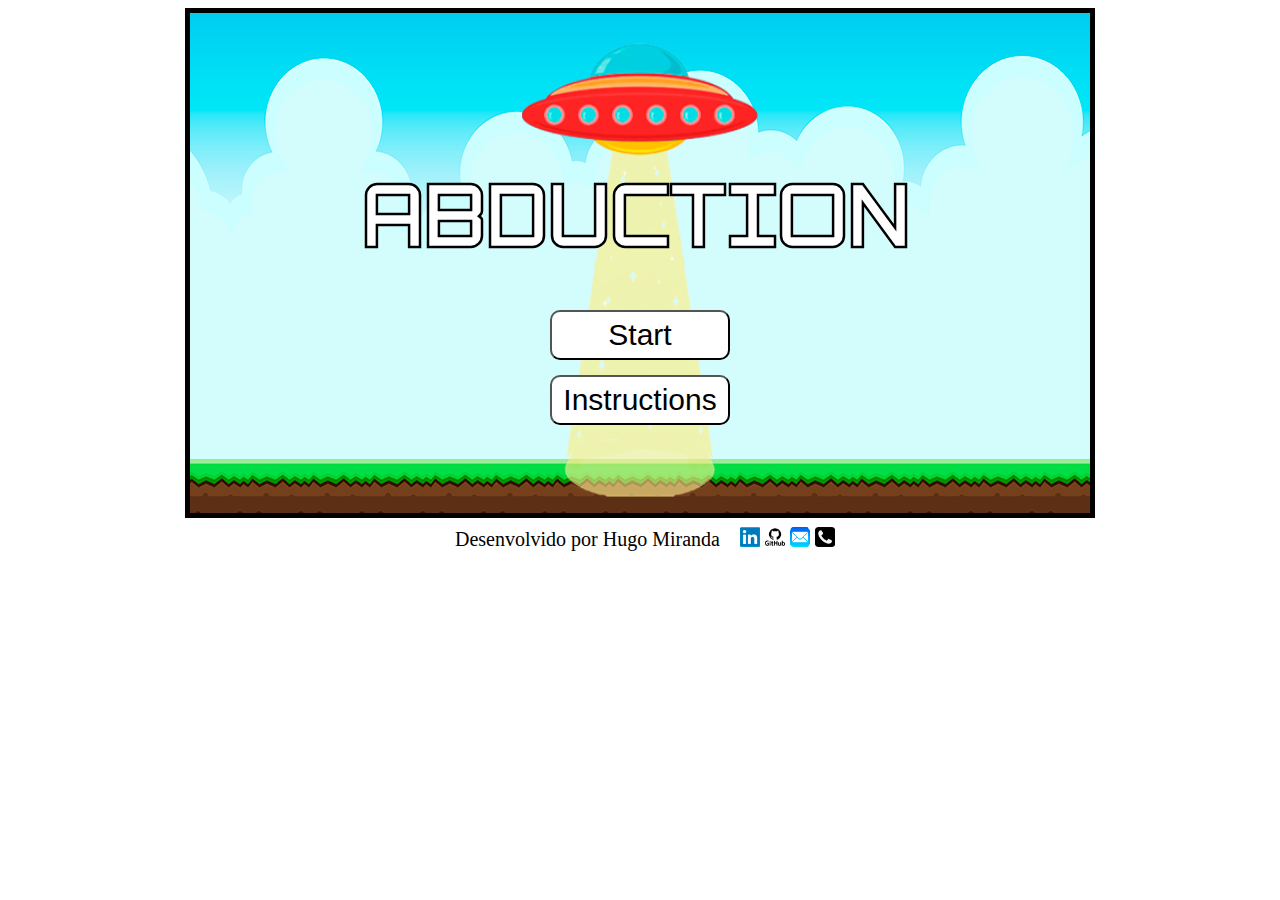
<file: index.html>
<!DOCTYPE html>
<html lang="en">
  <head>
    <meta charset="UTF-8" />
    <meta http-equiv="X-UA-Compatible" content="IE=edge" />
    <meta name="viewport" content="width=device-width, initial-scale=1.0" />
    <link rel="stylesheet" href="./styles/styles.css" />
    <script src="./javascript/script.js" defer></script>
    <title>Abduction Game</title>
    <link rel="apple-touch-icon" sizes="180x180" href="./favicon_io/apple-touch-icon.png">
    <link rel="icon" type="image/png" sizes="16x16" href="./favicon_io/favicon-16x16.png">
    <link rel="manifest" href="./favicon_io/site.webmanifest">
    <link rel="icon" type="image/png" sizes="32x32" href="./favicon_io/favicon-32x32.png">
  </head>
  <body>
    <!-- <audio constrols autoplay loop>
      <source src="./sounds/backgroundMusic.mp3" type="audio/mp3">
    </audio> -->
    

    <div id="game-over">
      <h1>GAME OVER</h1>
      <button id="play-again-btn">Play Again</button>
    </div>
    <canvas id="canvas" width="900" height="500"></canvas>
    </canvas>
    
    <div id="start-screen">

      <div id="start-screen-elements">
      <h1 class="title">ABDUCTION</h1>
      <img id="title-ufo" src="./img/UFO red with ligth.png" alt="image of a red ufo, with a abduction light">
      <button id="start-btn">Start</button>
      <button id="instructions-btn">Instructions</button>
    </div>

    <div id="instructions-screen">
      <h1>GAME INSTRUCTIONS</h1>
      <button id="back-btn">x</button>


      <p>
        You are a flying saucer pilot and you are passing through a little planet called Earth.
Your objective is to accumulate points by abducting the beings that appear on your way, while avoiding obstacles that damage your ship and can destroy you.
       
        <section id="move-and-light">
          <p>
            Use the arrow keys to move around
         <br>
         <img class="move-instruction" src="./img/move-instructions.png" alt="image of ufo and direction keys">
         </p>
         <p>
          Use a tecla SPACE para liberar a luz. 
        <br>
        <img class="light-use-instruction" src="./img/ligth-ativaction.gif" alt="image of ufo">
        </p>
          <!-- <div id="instructions-image">
            
            
          </div> -->
        </section>
        
        <section id="instruction-points">
        <p>
          This planet has diverse beings and each one provides a different score when abducted.
          The inhabitants of the planet also produce dangerous things, be careful when abducting them, as they lower your score.
        
      </p>
      <img src="./img/intruction-points.png" alt="Imagem mostrando a pontuação de cada elemento">
   </section> 
  </div>

    </div>

   

    <footer>
      <p>Desenvolvido por Hugo Miranda</p>
      <div id="contact-links">
        <a href="https://www.linkedin.com/in/hugolomba" target="_blank"
          ><img src="./img/linkedin.png"
        /></a>
        <a href="https://github.com/hugolomba" target="_blank"><img src="./img/github.png" /></a>
        <a href="mailto:hmlomba@gmail.com"><img src="./img/email.png" /></a>
        <a href="tel:+5522981141552"><img src="./img/phone.png" /></a>
        

      </div>
    </footer>
  </body>
</html>
</file>
<file: styles/styles.css>
@font-face {
  font-family: Adventure;
  src: url(../Adventure.ttf);
}

body {
  display: flex;
  justify-content: space-around;
  flex-direction: column;
  align-items: center;
  /* background-image: radial-gradient(rgba(0, 183, 70, 0) 0.5px, #5ea9d4 0.5px);
  background-color: #e5e5f7;
  background-size: 10px 10px; */
  /* opacity: 0.8; */

  background-color: rgb(255, 255, 255);
  background-image: url("https://www.transparenttextures.com/patterns/stardust.png");
}

canvas {
  border: 5px solid black;
  display: none;
  background-image: url(../img/fundo.png);
  backface-visibility: visible;
}

#start-screen {
  font-family: Adventure;
  /* letter-spacing: -3px; */
  border: 5px solid black;
  width: 900px;
  height: 500px;
  background-image: url(../img/fundo.png);

  display: flex;
  flex-direction: column;
  align-content: stretch;
  justify-content: center;
  align-items: center;
  background-color: rgba(255, 255, 255, 0.5);
}

#instructions-screen {
  display: none;
  width: 690px;
  height: 476px;
  background-color: rgb(255, 255, 255);
  position: absolute;
  top: 23px;
  z-index: 1;
  /* width: 518px;
  height: 352px;
  background-image: url(../img/background-start-test.png); */
  border-radius: 40px;
  flex-direction: column;
  justify-content: space-evenly;
  align-items: center;
}

#instructions-screen p {
  margin: 0 20px;
  text-align: center;
}

#move-and-light {
  display: flex;
  flex-direction: column;
  align-items: center;
  margin-top: 20px;
  border: 1.5px dashed black;
  padding-top: 10px;
}

#instruction-points {
  display: flex;
  flex-direction: column;
  align-items: center;
}

#instruction-points img {
  width: 350px;
  height: auto;
}

#instructions-image {
  margin: 0, 20px;
}

#instructions-screen ul {
  /* display: flex; */
}

#instructions-screen p,
ul {
  font-family: serif;
}

.light-use-instruction {
  width: 130px;
  height: auto;
}

.move-instruction {
  width: 110px;
  height: auto;
}

#title-ufo {
  /* position: absolute; */
  width: 236px;
  height: auto;
  top: 18px;
  /* bottom: 100px; */
  left: 900px;
  z-index: 0;
  /* right: 170px; */
  /* opacity: 0.8; */
  /* animation: go-back 5s infinite alternate; */
}
@keyframes go-back {
  from {
    transform: translateX(0px);
  }
  to {
    transform: translateX(550px);
  }
}

#instructions-screen h1 {
  font-size: 30px;
}

#start-screen-elements {
  width: 600px;
  height: 300px;
  /* width: 518px;
  height: 352px;
  background-image: url(../img/background-start-test.png); */
  border-radius: 40px;
  display: flex;
  flex-direction: column;
  align-content: stretch;
  justify-content: center;
  align-items: center;
  /* background-color: rgba(255, 255, 255, 0.7); */
}

#start-screen-elements h1 {
  color: rgb(255, 255, 255);
  margin: 45px;
  /* text-shadow: 7px 5px 10px rgb(0 0 0); */
  position: absolute;
  z-index: 1;
  top: 120px;
  -webkit-text-stroke-width: 2.5px;
  -webkit-text-stroke-color: #000;
}

.title {
  font-size: 90px;
  font-weight: 100;
  font-style: normal;
  /* text-shadow */
}

#start-btn {
  width: 180px;
  height: 50px;
  font-size: 30px;
  border-radius: 10px;
  background-color: white;
  position: absolute;
  z-index: 1;
  top: 310px;
}

#instructions-btn {
  width: 180px;
  height: 50px;
  font-size: 30px;
  border-radius: 10px;
  background-color: white;
  position: absolute;
  z-index: 1;
  top: 375px;
}

#back-btn {
  width: 40px;
  height: 40px;
  font-size: 30px;
  border-radius: 10px;
  background-color: white;
  position: absolute;
  z-index: 1;
  top: -11px;
  right: 39px;
}

#play-again-btn {
  width: 180px;
  height: 50px;
  font-size: 30px;
  border-radius: 10px;
  background-color: white;
}

.invisible {
  display: none;
}

footer {
  display: flex;
  flex-direction: row;
  font-size: 20px;
  align-items: center;
}

footer p {
  margin: 10px;
  margin-right: 20px;
}

footer img {
  width: 20px;
  height: 20px;
}

#game-over {
  display: none;
  width: 400px;
  height: 260px;
  border-radius: 20px;
  /* border: 10px solid red; */
  position: absolute;

  /* display: flex; */
  flex-direction: column;
  align-content: stretch;
  justify-content: space-evenly;
  align-items: center;
  /* background-image: url(./img/gameoverbackground.png); */
  background-color: rgba(255, 255, 255, 0.5);
}

#game-over h1 {
  margin: 10px;
  font-family: Adventure;
  font-size: 60px;
  color: rgb(255, 255, 255);
  -webkit-text-stroke-width: 2.5px;
  -webkit-text-stroke-color: #000;
  font-weight: 100;
  font-style: normal;
}
</file>
